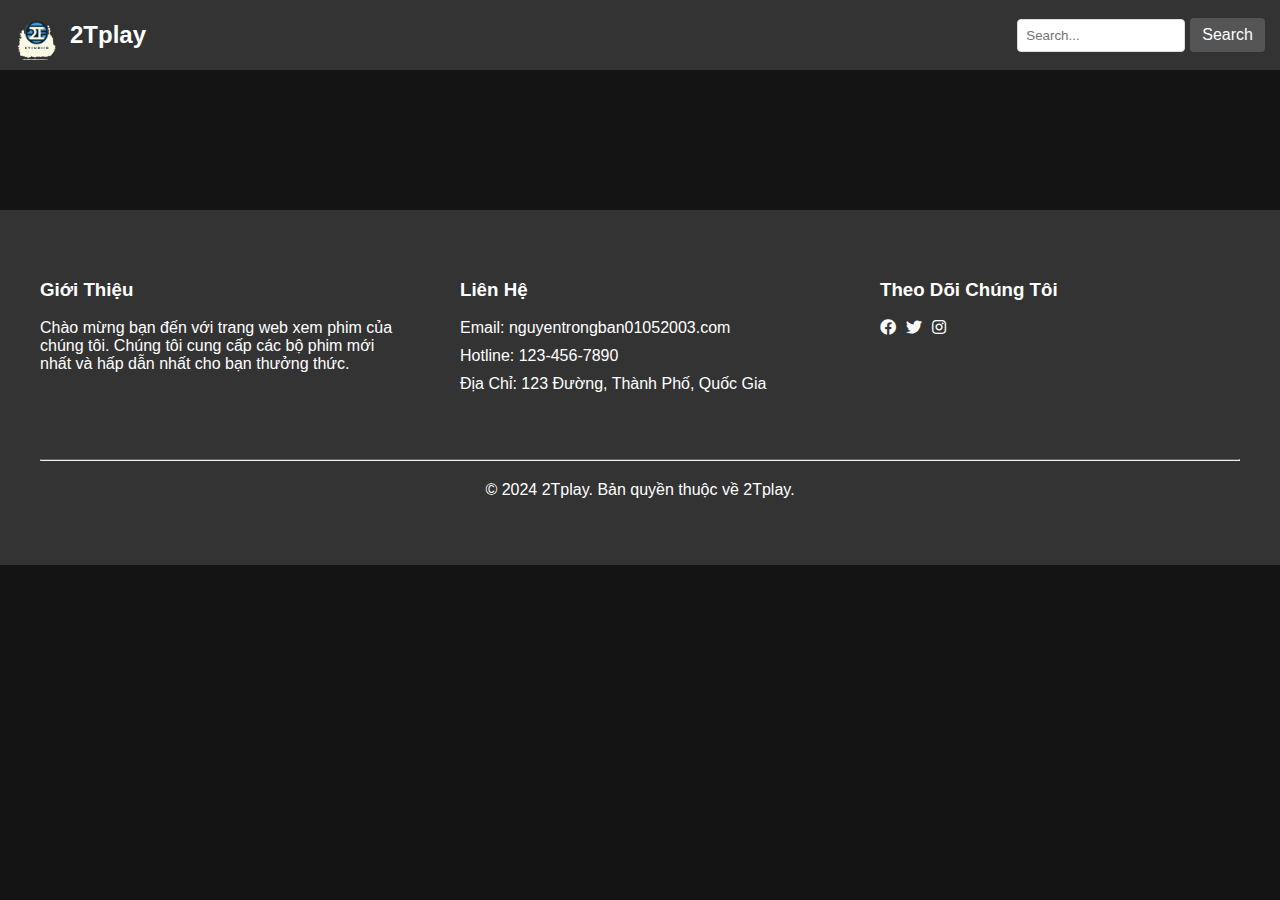
<file: index.html>
<!DOCTYPE html>
<html lang="en">
<head>
    <meta charset="UTF-8">
    <meta name="viewport" content="width=device-width, initial-scale=1.0">
    <title>2Tplay - Xem phim miễm phí</title>
    <meta name="description" content="2tplay cung cấp các bộ phim, video hấp dẫn và nhiều nội dung thú vị khác. Tham gia ngay để trải nghiệm!">
    <link rel="stylesheet" href="movie.css">
    <link rel="stylesheet" href="https://cdnjs.cloudflare.com/ajax/libs/font-awesome/5.15.4/css/all.min.css">

</head>
<body>
    <header>
        <div class="header-left">
            <img src="logoMAIN-removebg.png" alt="Logo">
            <span class="logo-text">2Tplay</span>
        </div>
        <div class="header-right">
            <input type="text" placeholder="Search...">
            <button type="submit">Search</button>
        </div>
    </header>
    
    <main>
        <div class="container">
            <div id="movie-list"></div>
        </div>
        <div id="pagination"></div> <!-- Thêm phần tử này -->
        <div id="movie-details"></div> <!-- Phần tử để hiển thị chi tiết phim -->
    </main>
    <script src="movie.js"></script>


  <footer>
    <div class="container">
        <div class="footer-columns">
            <div class="footer-column">
                <h3>Giới Thiệu</h3>
                <p>Chào mừng bạn đến với trang web xem phim của chúng tôi. Chúng tôi cung cấp các bộ phim mới nhất và hấp dẫn nhất cho bạn thưởng thức.</p>
            </div>
            <div class="footer-column">
                <h3>Liên Hệ</h3>
                <ul>
                    <li>Email: nguyentrongban01052003.com</li>
                    <li>Hotline: 123-456-7890</li>
                    <li>Địa Chỉ: 123 Đường, Thành Phố, Quốc Gia</li>
                </ul>
            </div>
            <div class="footer-column">
                <h3>Theo Dõi Chúng Tôi</h3>
                <ul class="social-icons">
                    <li><a href="#"><i class="fab fa-facebook"></i></a></li>
                    <li><a href="#"><i class="fab fa-twitter"></i></a></li>
                    <li><a href="#"><i class="fab fa-instagram"></i></a></li>
                </ul>
            </div>
        </div>
        <hr>
        <p class="copyright">&copy; 2024 2Tplay. Bản quyền thuộc về 2Tplay.</p>
    </div>
</footer>

    
</body>
</html>
</file>
<file: movie.css>
body {
    font-family: Arial, sans-serif;
    margin: 0;
    padding: 0;
}

header {
    background-color: #333;
    color: white;
    padding: 10px 20px;
    text-align: center;
}

main {
    padding: 20px;
}


.movie h2 {
    margin: 0 0 10px;
}

.movie p {
    margin: 0;
}

/* CSS để điều chỉnh kích thước của hình ảnh poster */
#movie-list {
    display: grid;
    grid-template-columns: repeat(auto-fill, minmax(200px, 1fr)); /* Cột tự động điều chỉnh độ rộng */
    gap: 20px; /* Khoảng cách giữa các ô phim */
    padding: 20px; /* Khoảng cách từ mép màn hình */
    box-sizing: border-box; /* Đảm bảo padding không làm thay đổi kích thước ngoài */
}

.movie {
    text-align: center; /* Căn giữa nội dung */
    border-radius: 10px; /* Đường viền bo tròn */
    overflow: hidden; /* Đảm bảo văn bản không tràn ra ngoài ô */
    box-shadow: 0 0 10px rgba(0, 0, 0, 0.1); /* Đổ bóng để làm nổi bật phần nội dung */
    position: relative; /* Để vị trí tương đối cho phần text */
}

.poster-image {
    width: 100%; /* Kích thước ảnh phù hợp với độ rộng của phim */
    height: 80%; /* Chiều cao tự động để không bị bóp méo ảnh */
    border-radius: 10px; /* Đường viền bo tròn cho ảnh */
    object-fit: cover; /* Đảm bảo ảnh vừa đủ kích thước mà không bị kéo dãn */
}

/* Định dạng tiêu đề */
/* Header */
/* Header */
header {
    background-color: #333;
    color: white;
    padding: 10px;
    display: flex;
    justify-content: space-between;
    align-items: center;
}

.header-left {
    display: flex;
    align-items: center;
}

.logo-container {
    flex: 0 0 auto; /* Không thay đổi kích thước của logo */
    margin-right: 10px; /* Khoảng cách giữa logo và text */
}

.header-left img {
    height: 50px; /* Thiết lập chiều cao của logo */
}

.logo-text {
    font-size: 24px; /* Kích thước chữ của logo-text */
    font-weight: bold; /* Độ đậm của chữ */
    margin-left: 10px; /* Khoảng cách giữa logo và text */
}

.header-right {
    display: flex; /* Sử dụng flexbox để căn chỉnh các phần tử bên trong */
    align-items: center; /* Căn giữa các phần tử */
}

.header-right input[type="text"] {
    padding: 8px;
    border-radius: 4px;
    border: 1px solid #ddd;
    margin-right: 5px; /* Khoảng cách giữa input và button */
    width: 150px; /* Độ rộng của input */
}

.header-right button {
    background-color: #555;
    color: white;
    border: none;
    padding: 8px 12px;
    border-radius: 4px;
    cursor: pointer;
}

/* Responsive for mobile */
@media (max-width: 768px) {
    .header-left {
        flex: 1; /* Cho phép logo và dòng chữ chuyển xuống dưới nhau */
        justify-content: flex-start; /* Căn trái cho phần từ trái */
    }

    .header-left img {
        height: 40px; /* Giảm chiều cao của logo cho phù hợp với không gian hẹp hơn */
    }

    .logo-text {
        font-size: 18px; /* Giảm kích thước chữ trên điện thoại */
        margin-left: 5px; /* Giảm khoảng cách giữa logo và text */
    }

    .header-right {
        flex: 1; /* Cho phép thanh tìm kiếm và nút tìm kiếm chuyển xuống dưới nhau */
        justify-content: flex-end; /* Căn phải cho phần tử phải */
    }

    .header-right input[type="text"] {
        width: 100%; /* Chiều rộng của input tự động theo phần tử cha */
        margin-right: 0; /* Loại bỏ khoảng cách bên phải */
    }

    .header-right button {
        margin-left: 5px; /* Khoảng cách bên trái cho nút tìm kiếm */
    }
}




.movie h2 {
    margin: 10px;
    white-space: nowrap; /* Ngăn chặn đoạn văn bản bị ngắt dòng */
    overflow: hidden; /* Ẩn phần văn bản bị tràn ra ngoài */
    text-overflow: ellipsis; /* Hiển thị dấu ba chấm (...) nếu văn bản quá dài */
    /* position: absolute; Vị trí tuyệt đối để chèn dấu ba chấm */
    bottom: 10px;
    left: 0;
    right: 0;
    font-size: 18px; /* Kích thước font chữ nhỏ hơn */
}
.movie p{
    color: #9ca3af;
    font-weight: 540;
    font-size: 14px;
}

#pagination {
    display: flex;
    justify-content: center; /* Căn giữa các phần tử bên trong theo chiều ngang */
    margin-top: 20px; /* Khoảng cách từ phân trang lên phần movie-list */
}
#pagination button {
    margin: 2 5px; /* Khoảng cách ngang 5px giữa các nút phân trang */
}




/* Điều chỉnh khung video trang play.html */
#player-container {
    display: flex;
    flex-direction: column;
    align-items: center;
    padding: 20px;
}

/* Điều chỉnh kích thước video */
video {
    width: 100%; /* Chiều rộng tối đa của video là 100% của phần tử cha */
    max-width: 800px; /* Tối đa chiều rộng là 800px để tránh việc quá lớn trên các thiết bị lớn */
    height: auto; /* Chiều cao tự động để giữ nguyên tỷ lệ khung hình */
    border-radius: 10px;
    box-shadow: 0 4px 8px rgba(0, 0, 0, 0.2);
    margin-bottom: 20px; /* Thêm khoảng cách dưới video */
}

/* Màu nút phân trang */
button {
    background-color: #8e8585;
    color: rgb(255, 255, 255);
    border: none;
    padding: 10px 20px;
    border-radius: 5px;
    cursor: pointer;
    font-size: 16px;
    margin-right: 5px; /* Thêm khoảng cách bên phải cho mỗi nút */
}

button:hover {
    background-color: #b0afaf;
}


/* end-play.html */



/* điều chỉnh trang moviedetail-chitietphim */
/* Đặt font chữ và màu nền tổng thể cho trang */
body {
    font-family: Arial, sans-serif;
    margin: 0;
    background-color: #141414;
    color: #fff;
}

/* Định dạng các phần tử chứa nội dung */
.container {
    max-width: 1200px;
    margin: 0 auto;
    padding: 20px;
}



/* Định dạng phần chi tiết phim */
#movie-details {
    text-align: center;
    margin-bottom: 40px;
}

.poster {
    width: 300px;
    height: auto;
    margin-top: 20px;
    border-radius: 10px;
    box-shadow: 0 4px 8px rgba(0, 0, 0, 0.2);
}

/* Định dạng danh sách tập phim */
#episode-list {
    display: flex;
    flex-wrap: wrap;
    justify-content: center;
}

.episode {
    background-color: #333;
    border-radius: 8px;
    padding: 15px;
    margin: 10px;
    flex: 1 0 21%; /* Responsive layout: 5 items per row */
    box-shadow: 0 4px 8px rgba(0, 0, 0, 0.2);
    transition: transform 0.3s;
    cursor: pointer;
    text-align: center;
}

.episode:hover {
    transform: scale(1.05);
}

.episode p {
    margin: 0;
    color: #e50914;
    font-size: 18px;
    font-weight: bold;
}


/* end-chitietphim */


/* render-phan-trang */

.current-page {
    font-weight: bold; /* Đổi font mạnh cho số trang hiện tại */
    color: rgb(123, 14, 14); /* Thay đổi màu của số trang hiện tại */
}

/* end-phantrang */



/* footer */

footer {
    background-color: #333;
    color: #fff;
    padding: 50px 0;
}

.container {
    max-width: 1200px;
    margin: 0 auto;
    padding: 0 20px;
}

.footer-columns {
    display: flex;
    justify-content: space-between;
    flex-wrap: wrap;
}

.footer-column {
    width: 30%;
    margin-bottom: 30px;
}

.footer-column h3 {
    color: #fff;
}

ul {
    list-style-type: none;
    padding: 0;
}

ul li {
    margin-bottom: 10px;
}

.social-icons {
    display: flex;
    padding: 0;
}

.social-icons li {
    margin-right: 10px;
}

.social-icons a {
    color: #fff;
}

.social-icons a:hover {
    color: #ccc;
}

hr {
    border-top: 1px solid #666;
    margin: 20px 0;
}

.copyright {
    text-align: center;
}


/* end-footer */
</file>
